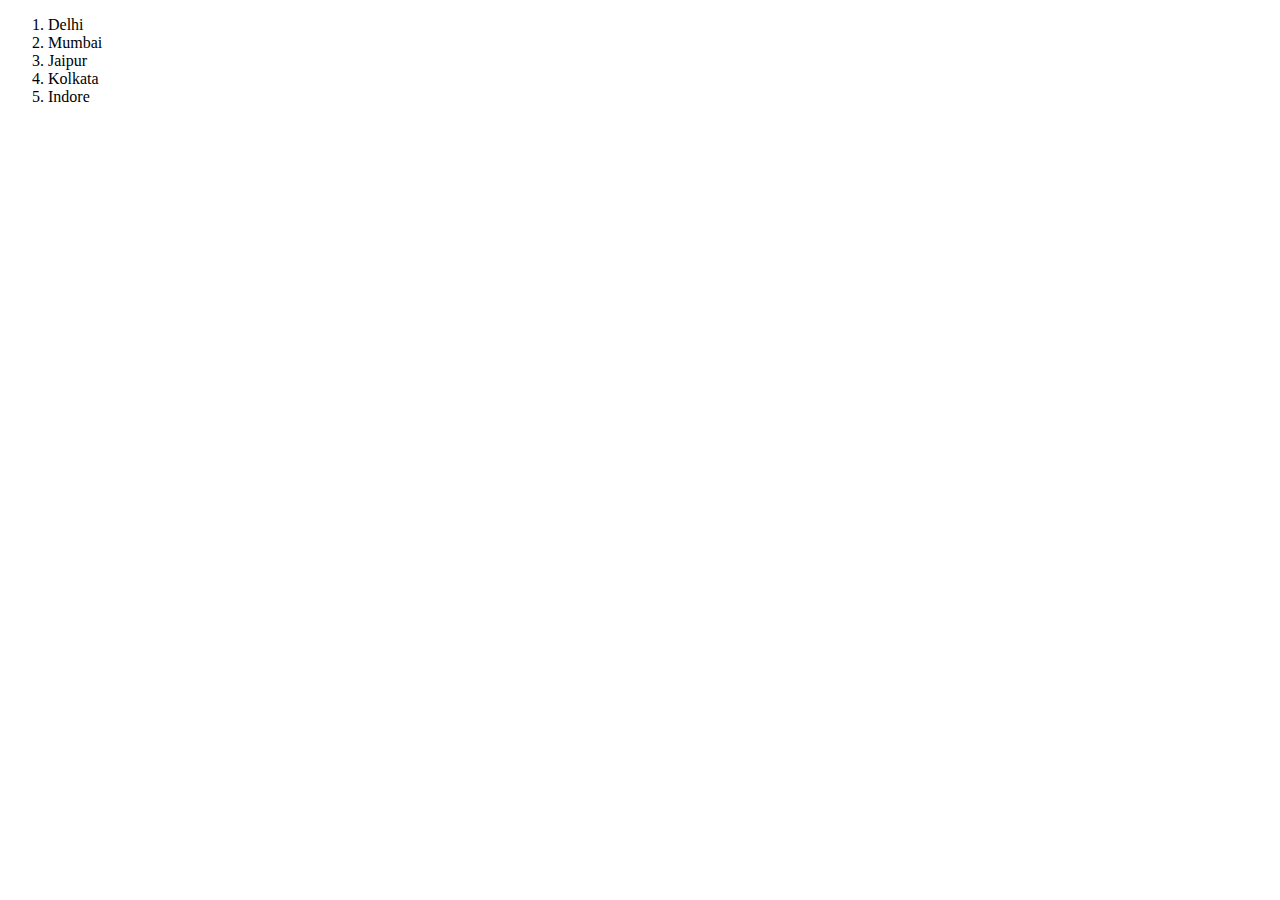
<file: June/Week-3/orderedList.html>
<!-- 3.You are given some names of different cities and a ordered list html element; add a list item for each to the ordered list.   city = ['Delhi', 'Mumbai', 'Jaipur','Kolkata','Indore' ]; (below html code and output is given) -->

<!DOCTYPE html>
<html lang="en">
<head>
   <title>Document</title>
</head>
<body>
    <div>
        <ol id="order">

        </ol>
    </div>

    <script>
        city = ['Delhi', 'Mumbai', 'Jaipur','Kolkata','Indore' ];
        let order = document.getElementById("order");
        city.forEach(element => {
            order.innerHTML += `<li>${element}</li>`
        });
    </script>
    
</body>
</html>
</file>
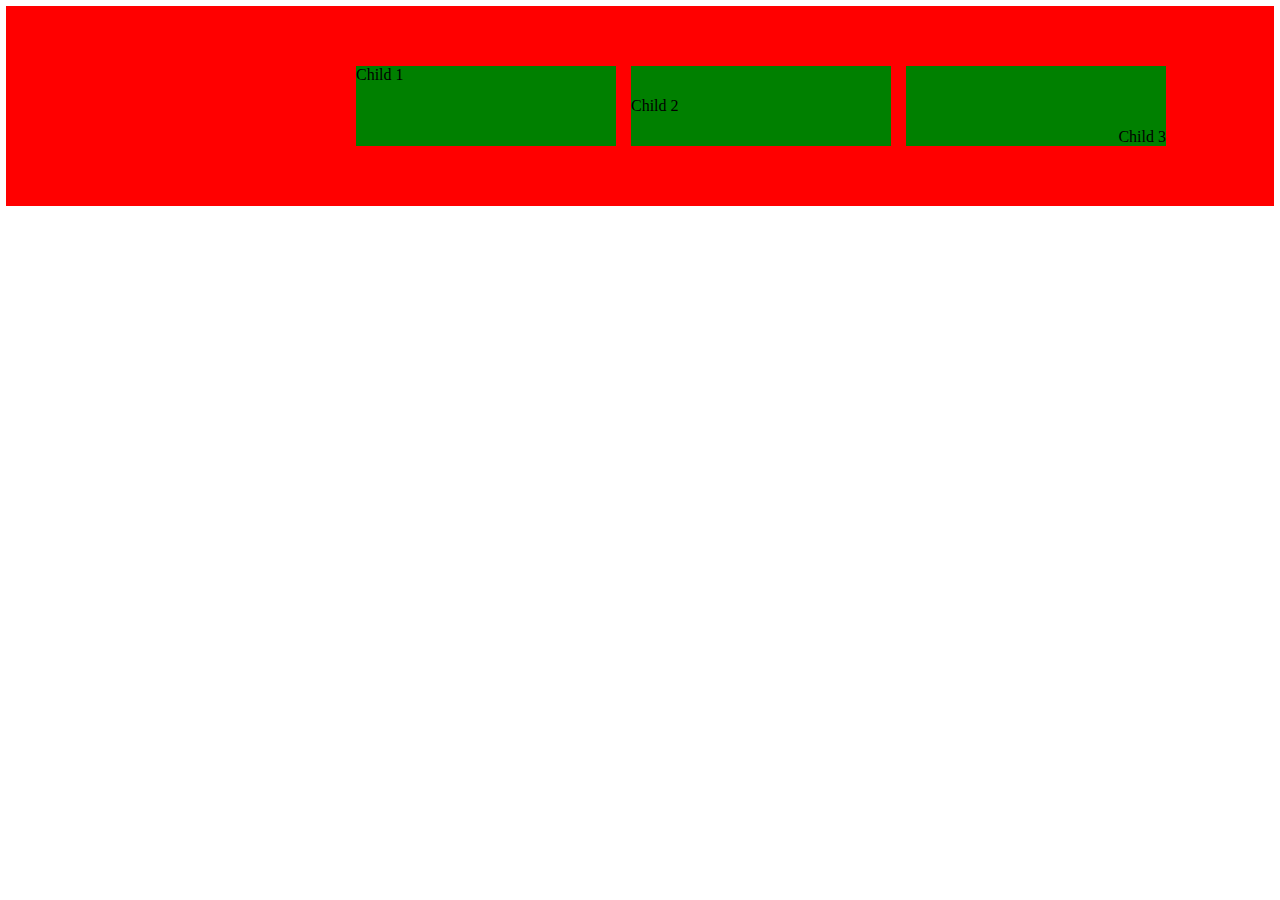
<file: May/Week-1/Test-1(Flexbox).html>
<!DOCTYPE html>
<html lang="en">
<head>
    <title>FlexBox</title>
    <style>
        body{
            margin: 6px;
        }
        #container{
            display: flex;
            width: 100%;
            height: 200px;
            background-color: red;
            align-items: center;
            margin: 100px auto;
            margin-top: 6px;
        }
      
        #part1{
            display: flex;
            background-color: green;
            width:260px;
            height: 80px;
            margin-right: 15px;
            margin-left: 350px;
        }
        #part2{
            display: flex;
            background-color: green;
            width:260px;
            height: 80px;
            margin-right: 15px;
            align-items: center;
        }
        #part3{
            display: flex;
            background-color: green;
            width:260px;
            height: 80px;
            justify-content: right;
            align-items: flex-end;
        }
    </style>
</head>
<body>
    <div id="container">
    <div id="part1">Child 1</div>
    <div id="part2">Child 2</div>
    <div id="part3">Child 3</div>    
    </div>
    
</body>
</html>
</file>
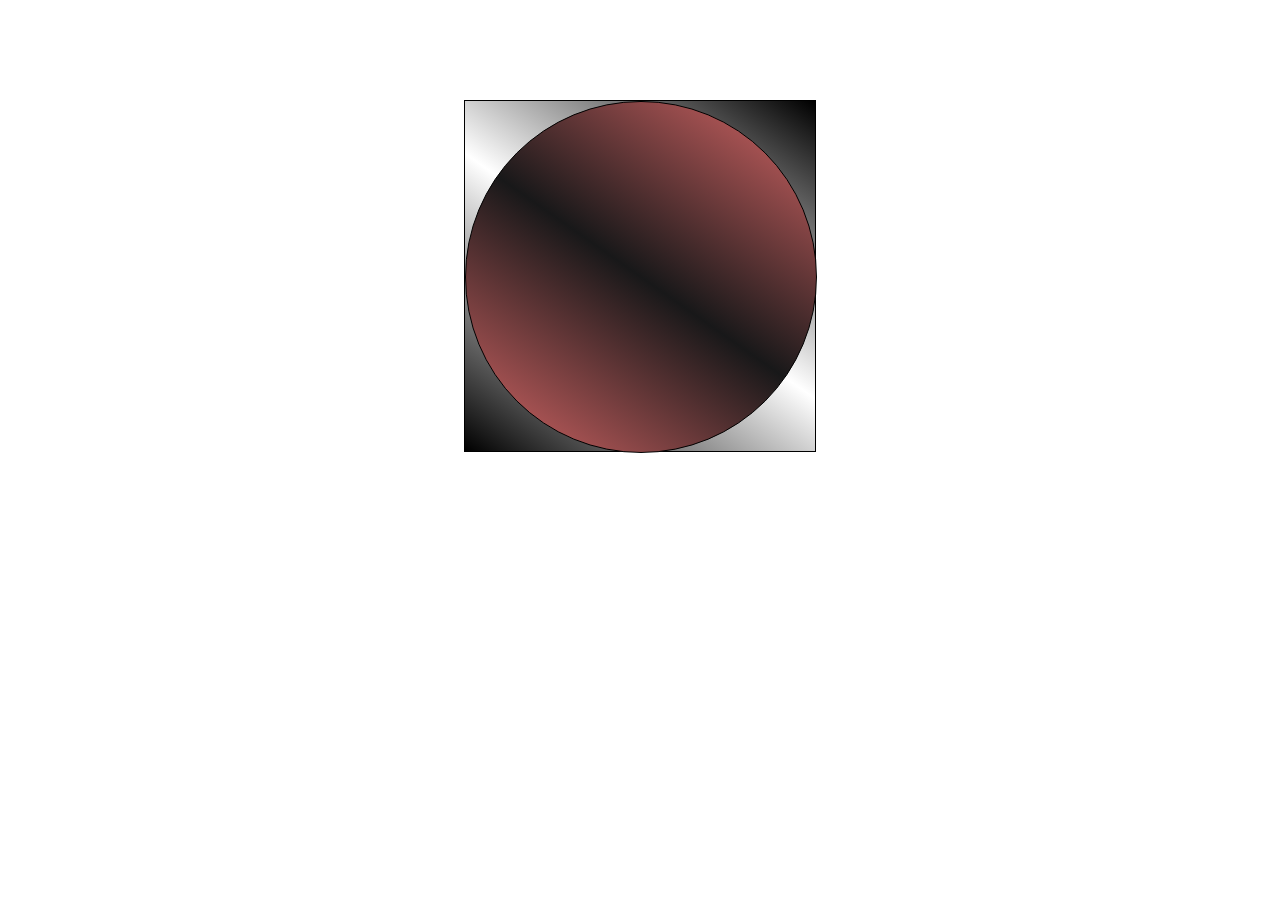
<file: May/Week-3/Test.html>
<!DOCTYPE html>
<html lang="en">
<head>
    <meta charset="UTF-8">
    <meta http-equiv="X-UA-Compatible" content="IE=edge">
    <meta name="viewport" content="width=device-width, initial-scale=1.0">
    <title>Shapes</title>
    <style>
        .container{
        width: 350px;
        height: 350px;
        border: 1px solid black;
        margin: 100px auto;
        background: linear-gradient(35deg,black,white,black);
        }
        .circle{
        width: 350px;
        height: 350px;
        border: 1px solid black;
        border-radius: 50%;
        background: linear-gradient(35deg,rgb(218, 103, 103),rgb(24, 24, 25),rgb(218, 103, 103));
        
        }
    </style>
</head>
<body>
    <div class="container">
        <div class="circle"></div>
    </div>
    
</body>
</html>
</file>
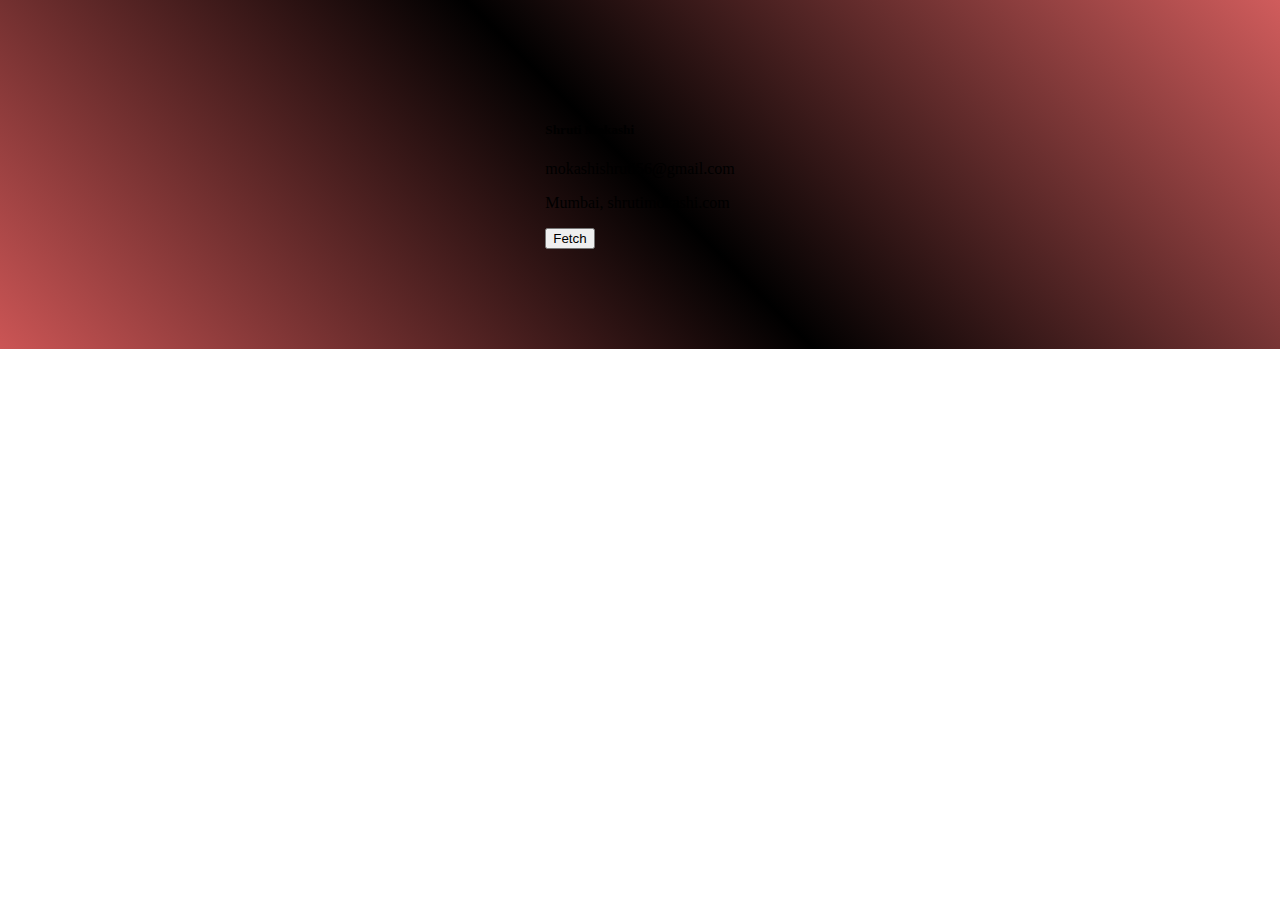
<file: July/Week-2/Card/card.html>
<!DOCTYPE html>
<html lang="en">
<head>
    <meta charset="UTF-8">
    <meta http-equiv="X-UA-Compatible" content="IE=edge">
    <meta name="viewport" content="width=device-width, initial-scale=1.0">
    <title>Document</title>
    <link rel="stylesheet" href="./style.css">
    <link href="https://cdn.jsdelivr.net/npm/bootstrap@5.2.0-beta1/dist/css/bootstrap.min.css" rel="stylesheet" integrity="sha384-0evHe/X+R7YkIZDRvuzKMRqM+OrBnVFBL6DOitfPri4tjfHxaWutUpFmBp4vmVor" crossorigin="anonymous">
      
</head>
<body>
    <div  id="cards">

    </div>

    <div class="container" id="mydetails">
        <div class="card" style="width: 30%; height: 50%;">
            <div class="card-body">
              <h5 class="card-title">Shruti Mokashi</h5>
              <p class="card-text">mokashishruti56@gmail.com</p>
              <p class="card-text">Mumbai, shrutimokashi.com</p>
              <button class="btn btn-primary" onclick="fn()">Fetch</button>
            </div>
        </div>
    </div>
    
    <script src="card.js"></script>
</body>
</html>
</file>
<file: July/Week-2/Card/style.css>
body{
    background: linear-gradient(45deg,rgb(203, 85, 85),black,rgb(208, 92, 92));
    background-repeat: no-repeat;
    height: 100%;
    
}
.card{
    display: flex;
    justify-content: center;
    align-items: center;
    background-repeat: no-repeat;
    margin: 100px auto;
}
</file>
